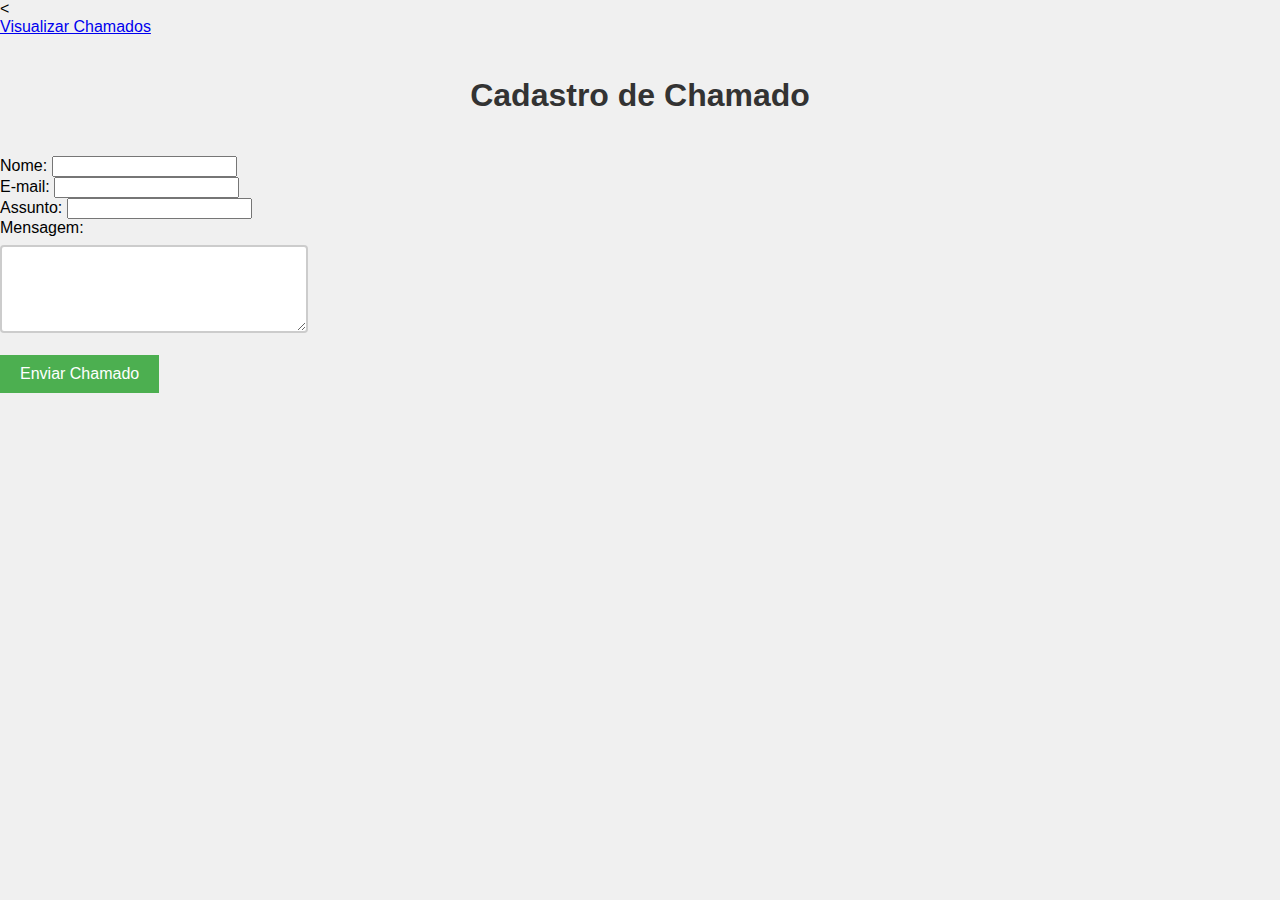
<file: Chamado/index.html>
<!DOCTYPE html>
<html lang="en">
<head>
    <meta charset="UTF-8">
    <meta name="viewport" content="width=device-width, initial-scale=1.0">
    <title>Cadastro de Chamado</title>
    <link rel="stylesheet" href="styles.css">
    <
</head>
<body>

       <li><a href="UserView.html">Visualizar Chamados</a></li>

   
    <h1>Cadastro de Chamado</h1>
    <form id="formChamado">
        <div>
            <label for="inputNome">Nome:</label>
            <input type="text" id="inputNome" name="nome" required>
        </div>
        <div>
            <label for="inputEmail">E-mail:</label>
            <input type="email" id="inputEmail" name="e_mail" required>
        </div>
        <div>
            <label for="inputAssunto">Assunto:</label>
            <input type="text" id="inputAssunto" name="assunto" required>
        </div>
        <div>
            <label for="inputMensagem">Mensagem:</label>
            <textarea id="inputMensagem" name="mensagem" rows="4" required></textarea>
        </div>
        <button type="submit" formaction="submitepage.html">Enviar Chamado</button>
    </form>
    <script src="index.js"></script>
</body>
</html>
</file>
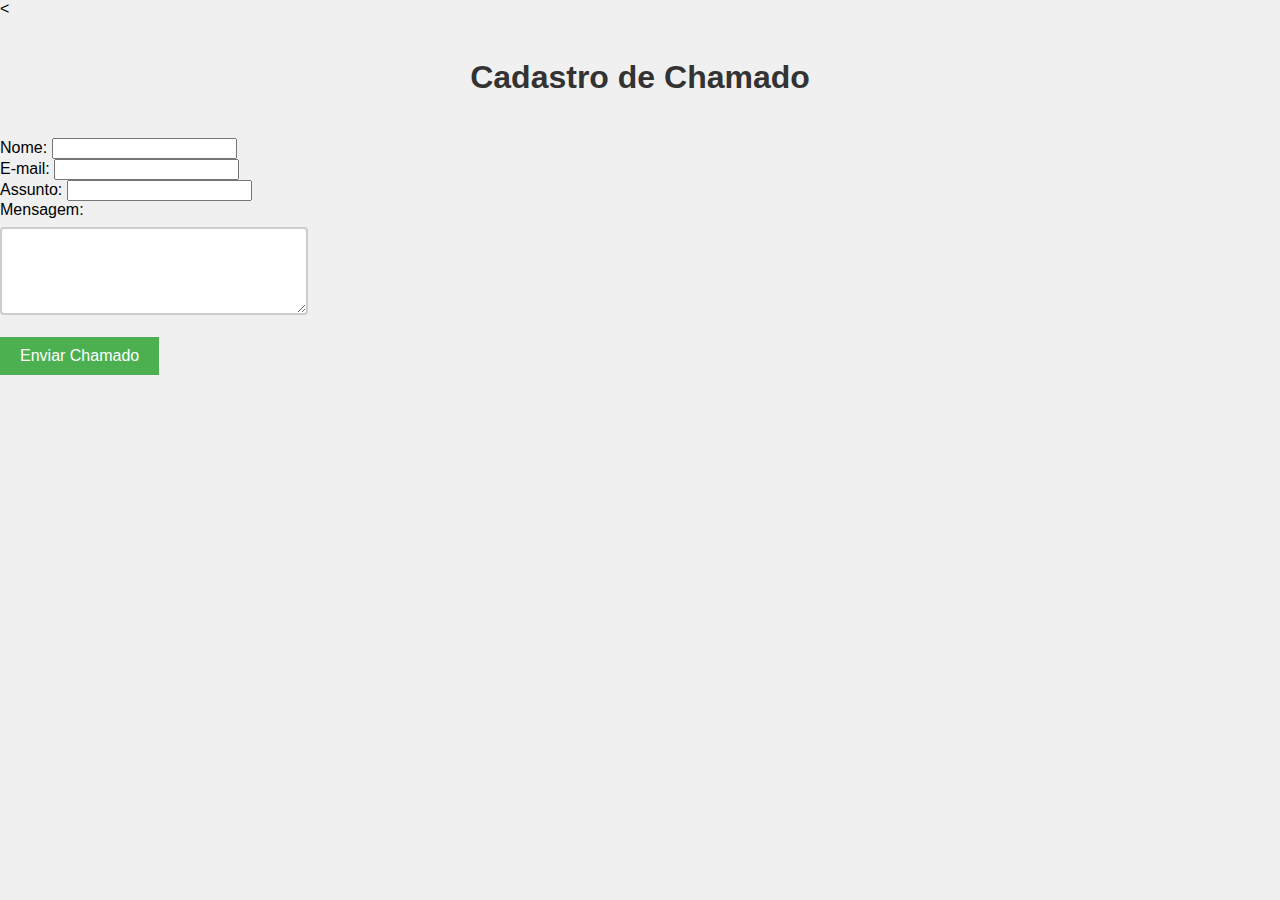
<file: Chamado/EmployeeView.html>
<!DOCTYPE html>
<html lang="en">
<head>
    <meta charset="UTF-8">
    <meta name="viewport" content="width=device-width, initial-scale=1.0">
    <title>Cadastro de Chamado</title>
    <link rel="stylesheet" href="styles.css">
    <
</head>
<body>
    <h1>Cadastro de Chamado</h1>
    <form id="formChamado">
        <div>
            <label for="inputNome">Nome:</label>
            <input type="text" id="inputNome" name="nome" required>
        </div>
        <div>
            <label for="inputEmail">E-mail:</label>
            <input type="email" id="inputEmail" name="email" required>
        </div>
        <div>
            <label for="inputAssunto">Assunto:</label>
            <input type="text" id="inputAssunto" name="assunto" required>
        </div>
        <div>
            <label for="inputMensagem">Mensagem:</label>
            <textarea id="inputMensagem" name="mensagem" rows="4" required></textarea>
        </div>
        <button type="submit">Enviar Chamado</button>
    </form>

    <script src="index.js"></script>
</body>
</html>
</file>
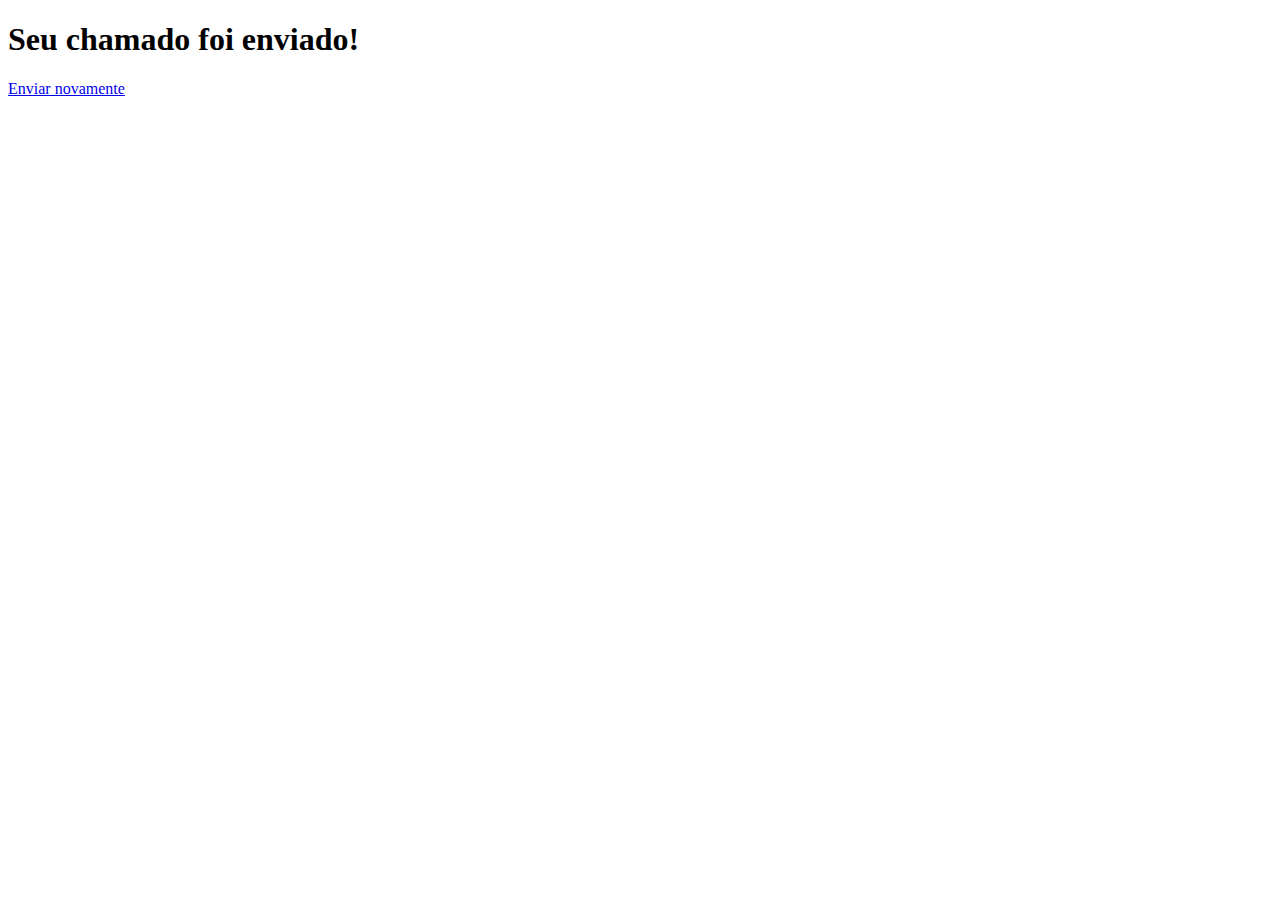
<file: Chamado/submitepage.html>
<!DOCTYPE html>
<html lang="pt-BR">
<head>
  <meta charset="UTF-8">
  <meta name="viewport" content="width=device-width, initial-scale=1.0">
  <title>Link Enviado</title>
</head>
<body>
  <h1>Seu chamado foi enviado!</h1>
  <a href="index.html">Enviar novamente</a>
</body>
</html>
</file>
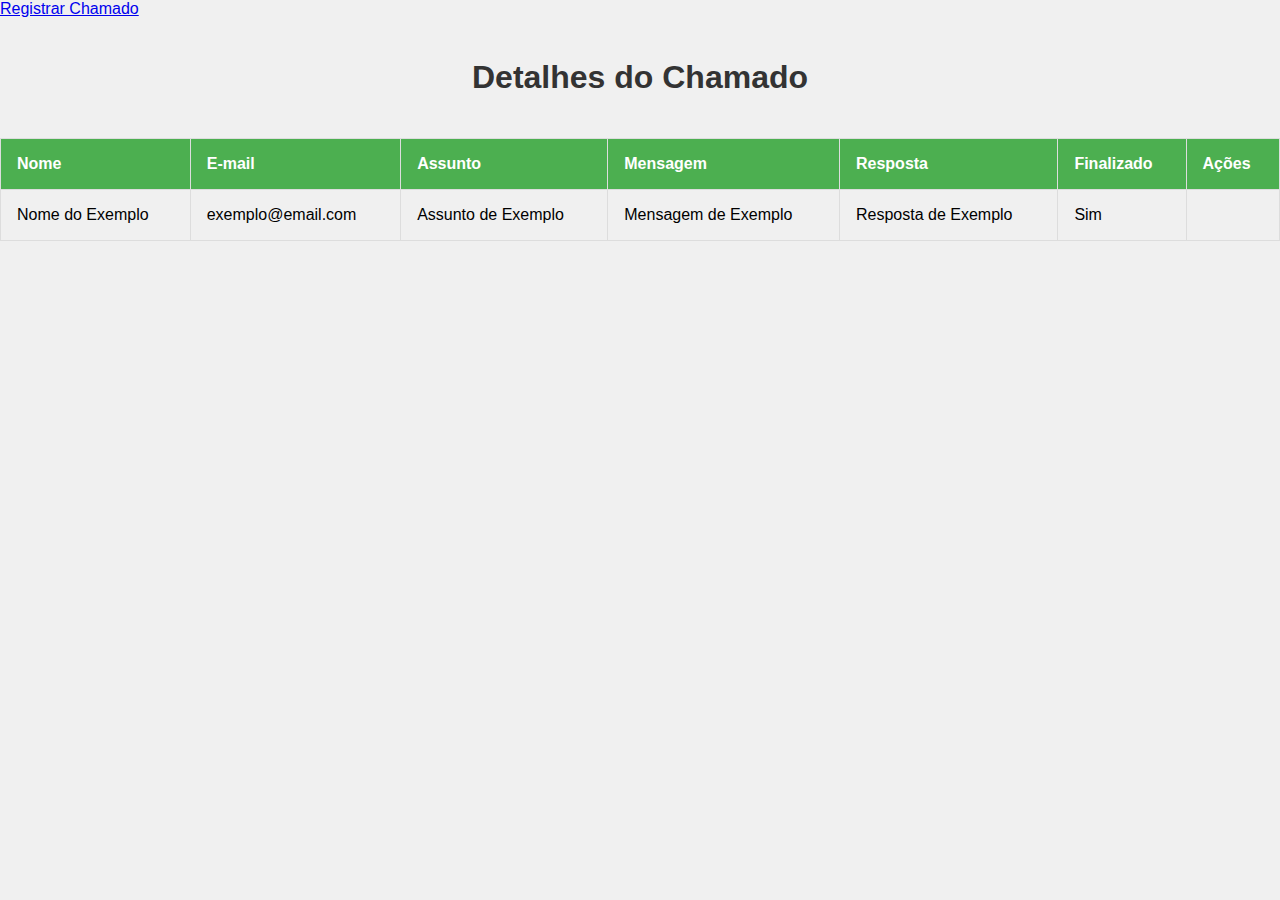
<file: Chamado/UserView.html>
<!DOCTYPE html>
<html lang="en">
<head>
    <meta charset="UTF-8">
    <meta name="viewport" content="width=device-width, initial-scale=1.0">
    <title>Detalhes do Chamado</title>
    <link rel="stylesheet" href="styles.css">
</head>
<body>
    <li><a href="index.html">Registrar Chamado</a></li>
    <h1>Detalhes do Chamado</h1>
    <table id="tabelaChamados">
        <thead>
            <tr>
                <th>Nome</th>
                <th>E-mail</th>
                <th>Assunto</th>
                <th>Mensagem</th>
                <th>Resposta</th>
                <th>Finalizado</th>
                <th>Ações</th>
            </tr>
        </thead>
        <tbody id="corpoTabelaChamados">
            <!-- Aqui serão inseridos os detalhes do chamado dinamicamente -->
            <tr>
                <td>Nome do Exemplo</td>
                <td>exemplo@email.com</td>
                <td>Assunto de Exemplo</td>
                <td>Mensagem de Exemplo</td>
                <td>Resposta de Exemplo</td>
                <td>Sim</td>
                <td>
                    <form class="formResposta" style="display: none;">
                        <div>
                            <label for="inputResposta">Resposta:</label>
                            <textarea id="inputResposta" class="inputResposta" name="resposta" rows="4" required></textarea>
                        </div>
                        <button type="submit">Enviar Resposta e Finalizar Chamado</button>
                    </form>
                </td>
            </tr>
        </tbody>
    </table>

    <script src="script.js"></script>
</body>
</html>
</file>
<file: Chamado/styles.css>
body {
    font-family: Arial, sans-serif;
    margin: 0;
    padding: 0;
    background-color: #f0f0f0;
}

h1 {
    color: #333;
    text-align: center;
    padding: 20px 0;
}

table {
    width: 100%;
    margin: 0 auto;
    border-collapse: collapse;
}

table, th, td {
    border: 1px solid #ddd;
}

th, td {
    text-align: left;
    padding: 16px;
}

th {
    background-color: #4CAF50;
    color: white;
}

tr:nth-child(even) {
    background-color: #f2f2f2;
}

button {
    background-color: #4CAF50;
    color: white;
    padding: 10px 20px;
    margin: 10px 0;
    border: none;
    cursor: pointer;
    text-align: center;
    display: inline-block;
    font-size: 16px;
}

button:hover {
    background-color: #45a049;
}

form {
    display: flex;
    flex-direction: column;
    align-items: flex-start;
}

textarea {
    width: 100%;
    padding: 12px 20px;
    margin: 8px 0;
    box-sizing: border-box;
    border: 2px solid #ccc;
    border-radius: 4px;
    resize: vertical;
}
</file>
